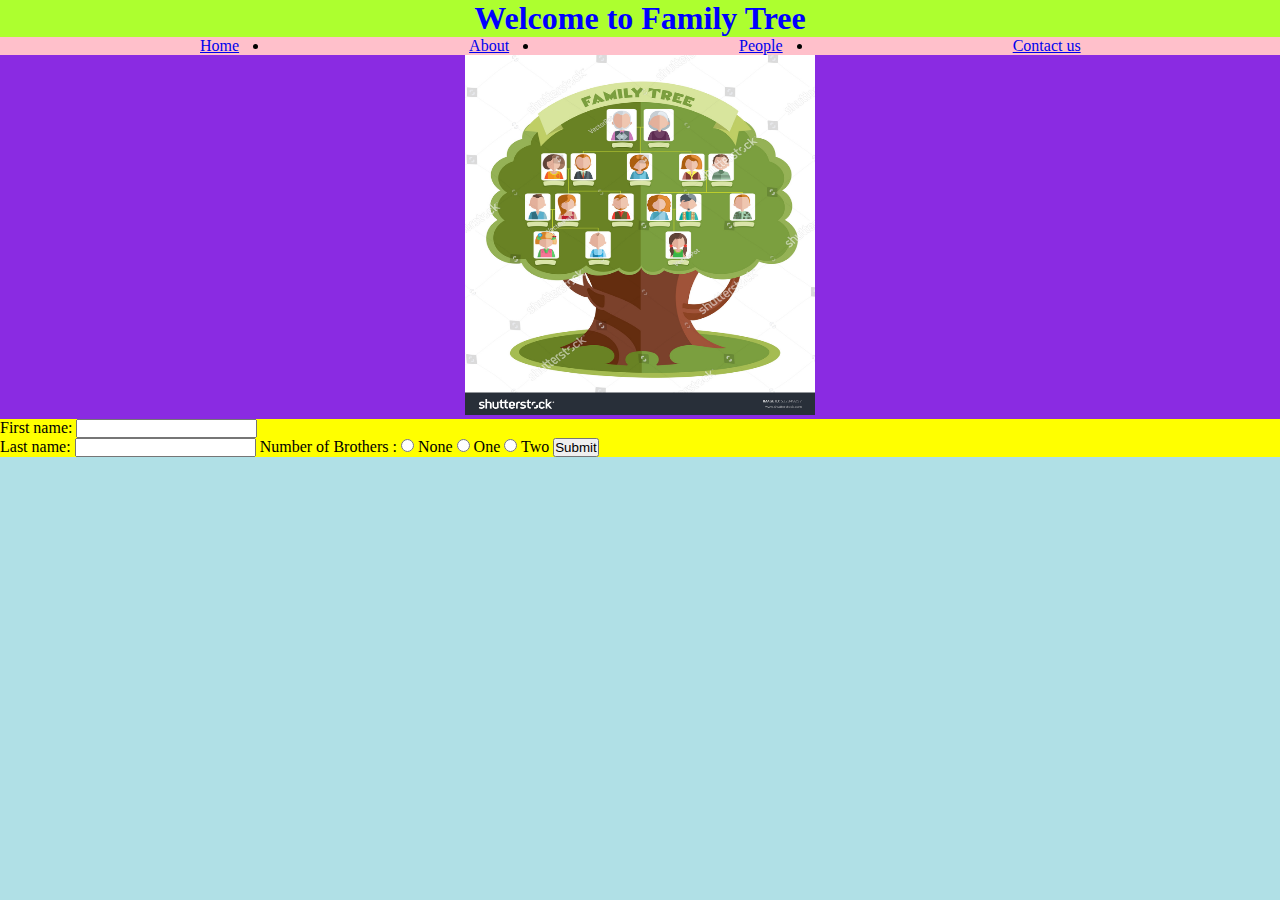
<file: WebsiteDesigning/index.html>
<!DOCTYPE html>
<html lang="en">
<head>
    <meta charset="UTF-8">
    <meta name="viewport" content="width=device-width, initial-scale=1.0">
    <link rel="stylesheet" href="style.css">
    <title>Family Tree </title>
    <style>
        body {background-color: powderblue;}
        h1 {text-align: center;}
        h1   {color: blue;}
        p    {color: red;}
        </style>
</head>
<body>
    <h1 class="stheading"> Welcome to Family Tree </h1>
    <nav class="navbar">
        <ul class="nav-list">
            <li><a href="#Home">Home</a> </li>
            <li><a href="#About">About</a> </li>
            <li><a href="#People">People</a> </li>
            <li><a href="#Contact Us">Contact us</a> </li>

        </ul>
        <div class="log"><img src="tree.jpg" alt="logo" style="width:350px;height:360px;"></div>

        <form class="forms" action="action_page.php" target="_blank">
            <label for="fname">First name:</label>
            <input type="text" id="fname" name="fname"><br>
            <label for="lname">Last name:</label>
            <input type="text" id="lname" name="lname">

            <label for="number_brothers">Number of Brothers :</label>
            <input type="radio" id="0" name="number_brothers">
            <lable for="0"> None </lable>
            <input type="radio" id="1" name="number_brothers">
            <lable for="0"> One </lable>
            <input type="radio" id="2" name="number_brothers">
            <lable for="0"> Two </lable>

            <input type="submit" value="Submit">

          </form>

    </nav>

</body>
</html>
</file>
<file: WebsiteDesigning/style.css>
*{
    margin:0 ; 
    padding:0 ; 
}

.navbar{
}

.stheading{
    background-color: greenyellow ;
}


.nav-list{
    display: flex ;
    flex-direction: row ; 
    width: 100%;
    background-color: pink ;

}

.nav-list li {

    padding-left: 200px;
    padding-right: 30px;

}

.log {
 width: 100% ; 
 background-color : blueviolet ;
 text-align: center;
}

.forms{
    background-color : yellow ;

}
</file>
